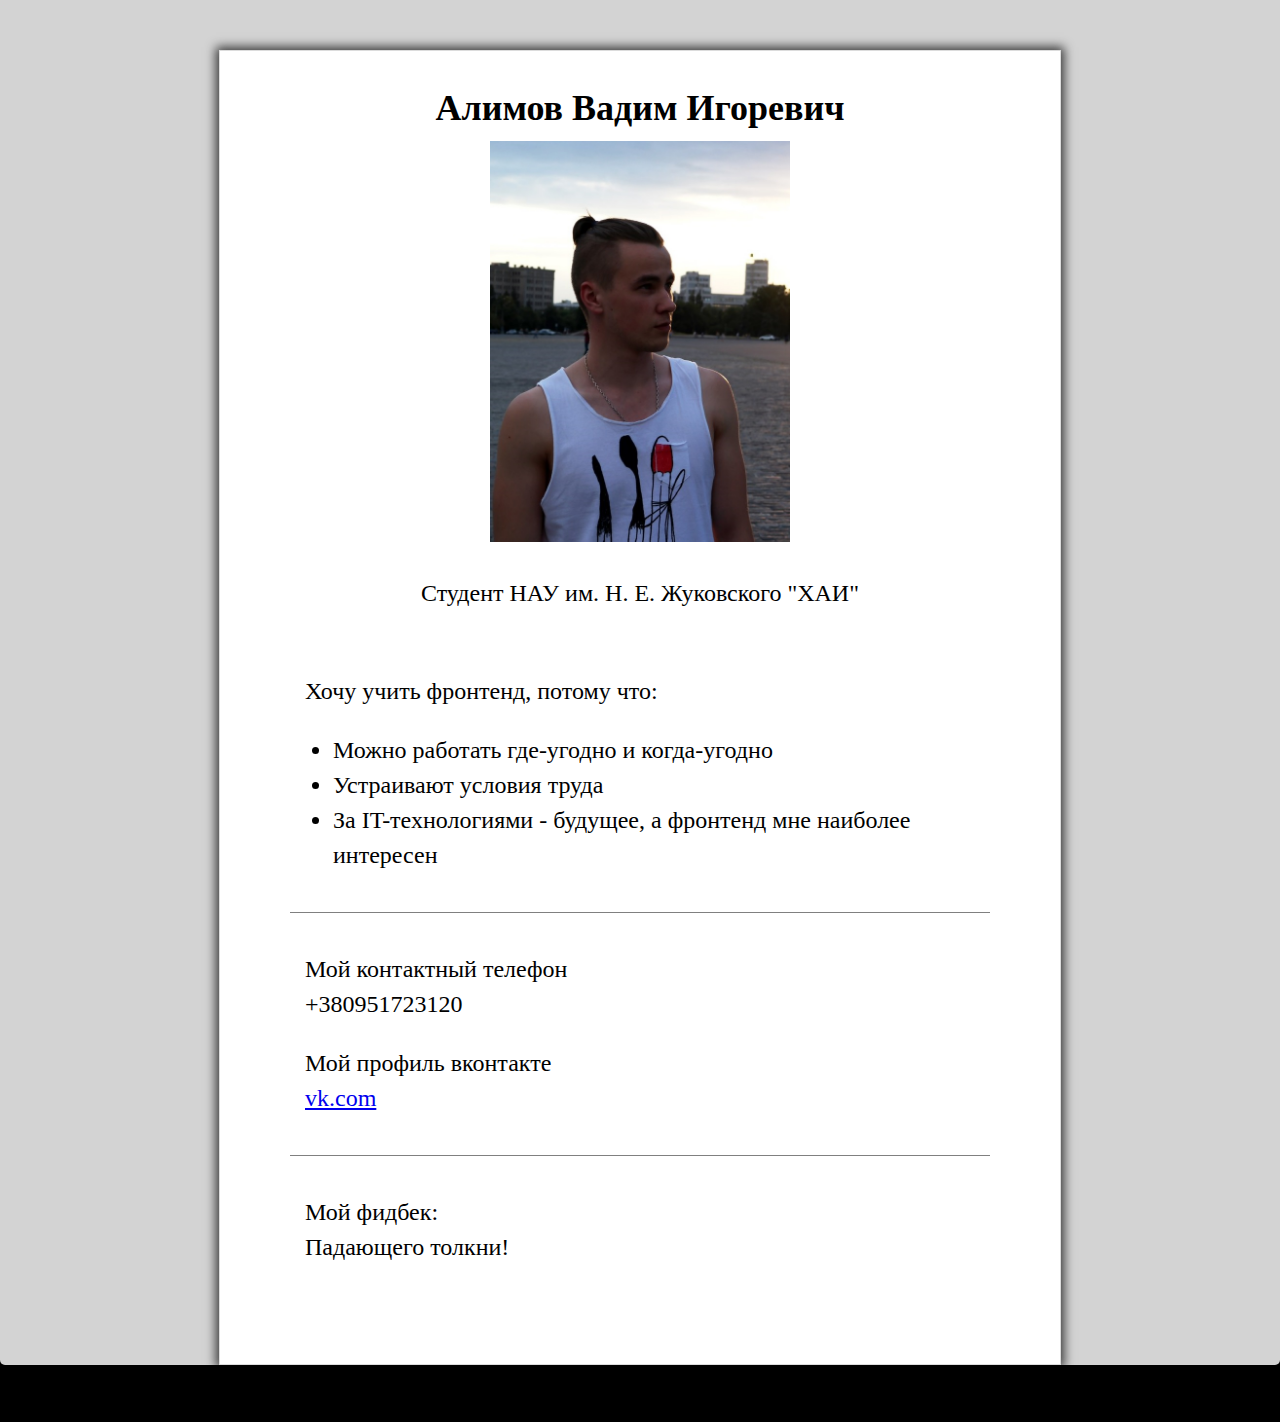
<file: HW1/index.html>
<!DOCTYPE html>
<html lang="en">
<head>
	<meta charset="UTF-8">
	<title>HomeWork1</title>
	<link rel="stylesheet" href="css/style.css">
</head>
<body>
	<div class="back">
		<div class="page">
			<div class="content">
				<div class="header">
					<h2>Алимов Вадим Игоревич</h2>
					<img src="images/photo.png" alt="Здесь должно было быть моё лицо...">
					<p>Студент НАУ им. Н. Е. Жуковского "ХАИ"</p>
				</div>
				<div class="box position">
					<p>Хочу учить фронтенд, потому что:</p>
					<ul>
						<li>Можно работать где-угодно и когда-угодно</li>
						<li>Устраивают условия труда</li>
						<li>За IT-технологиями - будущее, а фронтенд мне наиболее интересен</li>
					</ul>
				</div>
				<div class="box contacts">
					<p class="phone"> 
						Мой контактный телефон <br>
						+380951723120
					</p>
					<p class="vk">
						Мой профиль вконтакте <br>
						<a target="_blank" href="https://vk.com/saimon_mafor">vk.com</a>
					</p>
				</div>
				<div class="box feedback">
					<p>
						Мой фидбек: <br>
						Падающего толкни!
					</p>
				</div>
			</div>
		</div>
	</div>
</body>
</html>
</file>
<file: HW1/css/style.css>
html{
	padding: 0;
	margin: 0;
	background: black;
}
.back{
	margin: 0;
	padding: 50px 0 0 0;
	width:100%;
	height: 100%;
	background: lightgrey;
	border-radius:0 0 5px 5px;
}
body{
	padding: 0;
	margin: 0px 0 0 0;
	border-bottom: 7px solid black;
	border-radius: 5px;
}
.page{
	margin: 0px auto 50px;
	padding: 40px 0px 60px;
	width: 840px;
	font-size: 24px;
	background: white;
	border: 1px solid gainsboro;
	box-shadow: 0px 0px 10px 3px rgba(0,0,0,0.75);
}
.content{
	width: 700px;
	margin: auto;
	line-height: 35px;
}
.header{
	text-align: center;
}
img{
	border-radius: 0px;
	width: 300px;
}
h2{
	margin: 0;
	margin-bottom: 15px;
	padding: 0;
}
.box{
	padding: 15px;
	border-bottom: 1px solid gray;
}
li{
	margin-left: -12px; 
}
span{
	font-weight: bold;
}
.feedback{
	border-bottom: none;
}
</file>
